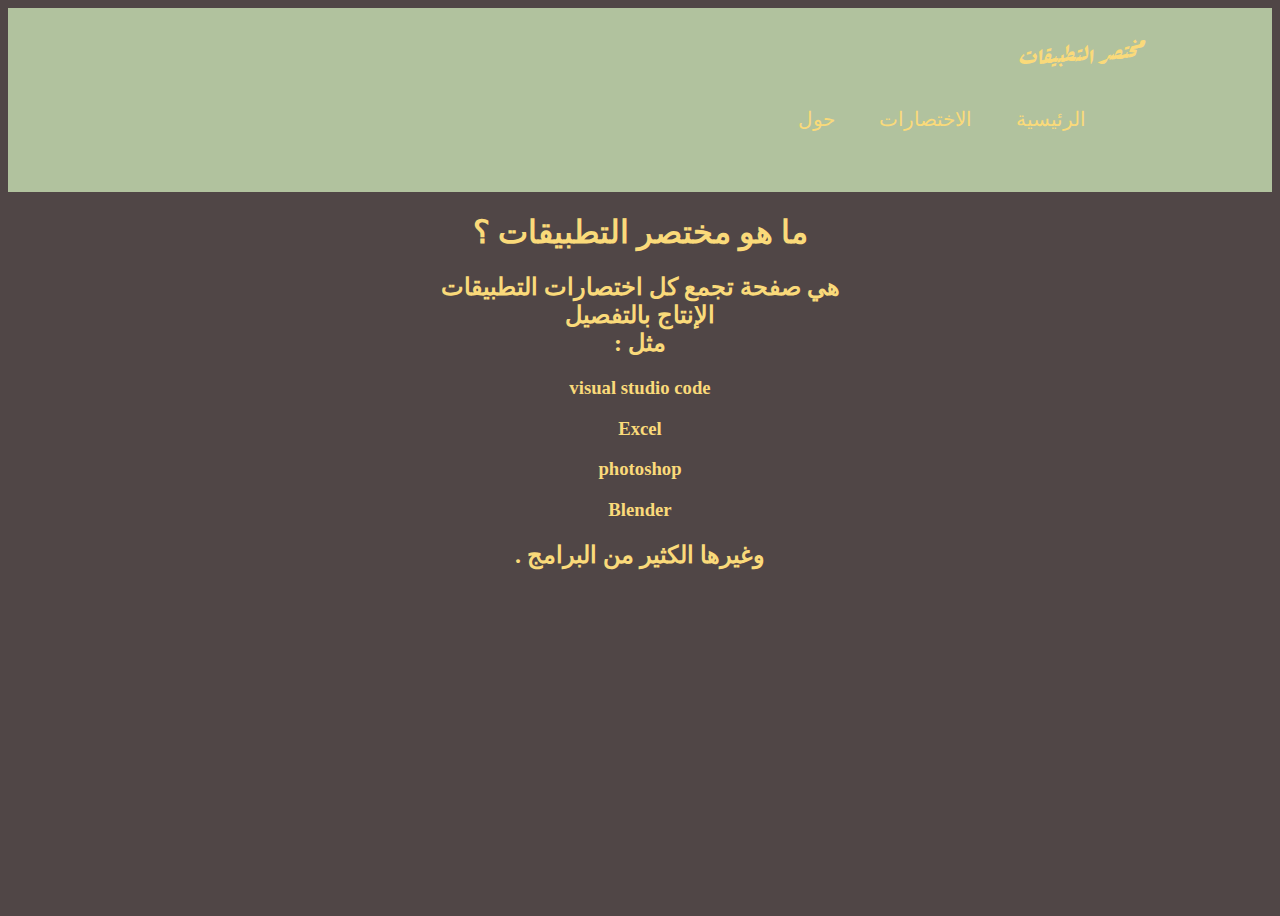
<file: index.html>
<!DOCTYPE html>
<html dir="rtl" lang="ar">
    <head>
        <title>Abbreviationsapp-home</title>
        <link href='https://unpkg.com/boxicons@2.1.4/css/boxicons.min.css' rel='stylesheet'>
        <link rel="preconnect" href="https://fonts.googleapis.com">
        <link rel="preconnect" href="https://fonts.gstatic.com" crossorigin>
        <link href="https://fonts.googleapis.com/css2?family=Amiri:ital,wght@0,400;0,700;1,400;1,700&display=swap" rel="stylesheet">
        <meta charset="UTF-8">
        <link rel="stylesheet" href="style.css">
    </head>
    <body>
        <nav class="navbar">
            <header>
                <div class="nav_text">
                    <span class="name">مختصر التطبيقات</span>
                <nav>
                     <ul class="nav_links">
                        <li><a href="index.html">الرئيسية</a></li>
                        <li><a href="index2.html">الاختصارات</a></li>
                        <li><a href="index3.html">حول</a></li>
                     </ul>
                </nav>
            </header>
        </nav>    
            
                <h1>ما هو مختصر التطبيقات ؟</h1>
                <h2>هي صفحة تجمع كل اختصارات التطبيقات <br>
                    الإنتاج بالتفصيل <br>
                    مثل :
            </h2>
            <h3>visual studio code</h3>
            <h3>Excel</h3>
            <h3>photoshop</h3>
            <h3>Blender</h3>
            <h2>وغيرها الكثير من البرامج .</h2>
            
    </body>
</html>
</file>
<file: style.css>
@import url('https://fonts.googleapis.com/css2?family=Rakkas&display=swap');

/*====root====*/
:root {
  --body-color: rgb(80, 70, 70);
  --text-color: #FADA7A ;
  --text-color2: #F0A04B ;
  --nav-color: #B1C29E ;
  --button-color: ;
}


li, a, button{
  font-family:  "montserrat",sans-serif ;
  font-weight: 500;
  font-size:  20px;
  color: var(--text-color);
  text-decoration: none;
}

h1, h2, h3, p{
  text-align: center;
  font-size: 500;
  color:var(--text-color);
}

header {
  display: flex;
  justify-content: space-between;
  align-items: center;
  padding: 30px 10%;
}

/*====navbar====*/

.navbar {
  background-color:var(--nav-color);
}

.nav_text {
  color: var(--text-color);
  font-family: "rakkas";
  font-size: 25px;
}

.nav_links {
  list-style: none;
}

.nav_links li {
  display: inline-block;
  padding: 0px 20px;
}

.nav_links li a{
  transition: all 0.3s ease 0s;
}

.nav_links li a:hover {
  color:rgb(3, 3, 3) ;
}

/*====button====*/

button {
  padding: 9px 25px;
  background-color: #F4D793;
  border: none;
  border-radius: 50px;
  cursor: pointer;
  transition: all 0.3s ease 0s;
}

button:hover {
  background-color: #1a1917;
}

/*====body====*/

body {
  height: 100vh;
  background: var(--body-color);
}

.menu_links {
  list-style: none;
}

.menu_links li {
  display: flex;
  text-align: center;
  
}

.menu_links li a:hover{
  color:rgb(3, 3, 3) ;
}
</file>
